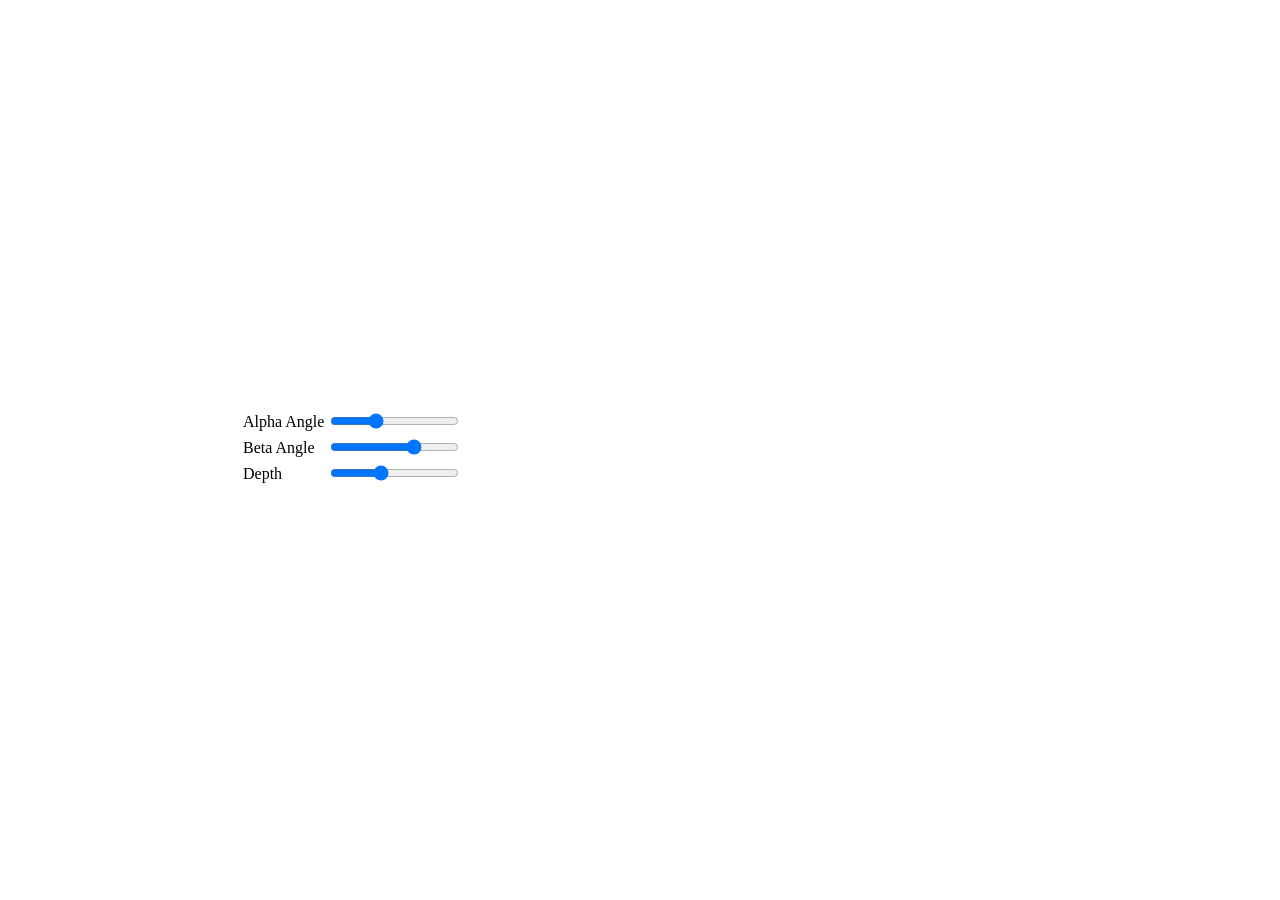
<file: public/assets/themes/jeramin/vendors/high-chart/examples/3d-column-interactive/index.htm>
<!DOCTYPE HTML>
<html>
	<head>
		<meta http-equiv="Content-Type" content="text/html; charset=utf-8">
		<title>Highcharts Example</title>

		<script type="text/javascript" src="https://ajax.googleapis.com/ajax/libs/jquery/1.8.2/jquery.min.js"></script>
		<style type="text/css">
#container, #sliders {
    min-width: 310px; 
    max-width: 800px;
    margin: 0 auto;
}
#container {
    height: 400px; 
}
		</style>
		<script type="text/javascript">
$(function () {
    // Set up the chart
    var chart = new Highcharts.Chart({
        chart: {
            renderTo: 'container',
            type: 'column',
            options3d: {
                enabled: true,
                alpha: 15,
                beta: 15,
                depth: 50,
                viewDistance: 25
            }
        },
        title: {
            text: 'Chart rotation demo'
        },
        subtitle: {
            text: 'Test options by dragging the sliders below'
        },
        plotOptions: {
            column: {
                depth: 25
            }
        },
        series: [{
            data: [29.9, 71.5, 106.4, 129.2, 144.0, 176.0, 135.6, 148.5, 216.4, 194.1, 95.6, 54.4]
        }]
    });

    function showValues() {
        $('#alpha-value').html(chart.options.chart.options3d.alpha);
        $('#beta-value').html(chart.options.chart.options3d.beta);
        $('#depth-value').html(chart.options.chart.options3d.depth);
    }

    // Activate the sliders
    $('#sliders input').on('input change', function () {
        chart.options.chart.options3d[this.id] = this.value;
        showValues();
        chart.redraw(false);
    });

    showValues();
});
		</script>
	</head>
	<body>
<script src="https://code.highcharts.com/highcharts.js"></script>
<script src="https://code.highcharts.com/highcharts-3d.js"></script>
<script src="https://code.highcharts.com/modules/exporting.js"></script>

<div id="container"></div>
<div id="sliders">
    <table>
        <tr>
        	<td>Alpha Angle</td>
        	<td><input id="alpha" type="range" min="0" max="45" value="15"/> <span id="alpha-value" class="value"></span></td>
        </tr>
        <tr>
        	<td>Beta Angle</td>
        	<td><input id="beta" type="range" min="-45" max="45" value="15"/> <span id="beta-value" class="value"></span></td>
        </tr>
        <tr>
        	<td>Depth</td>
        	<td><input id="depth" type="range" min="20" max="100" value="50"/> <span id="depth-value" class="value"></span></td>
        </tr>
    </table>
</div>
	</body>
</html>
</file>
